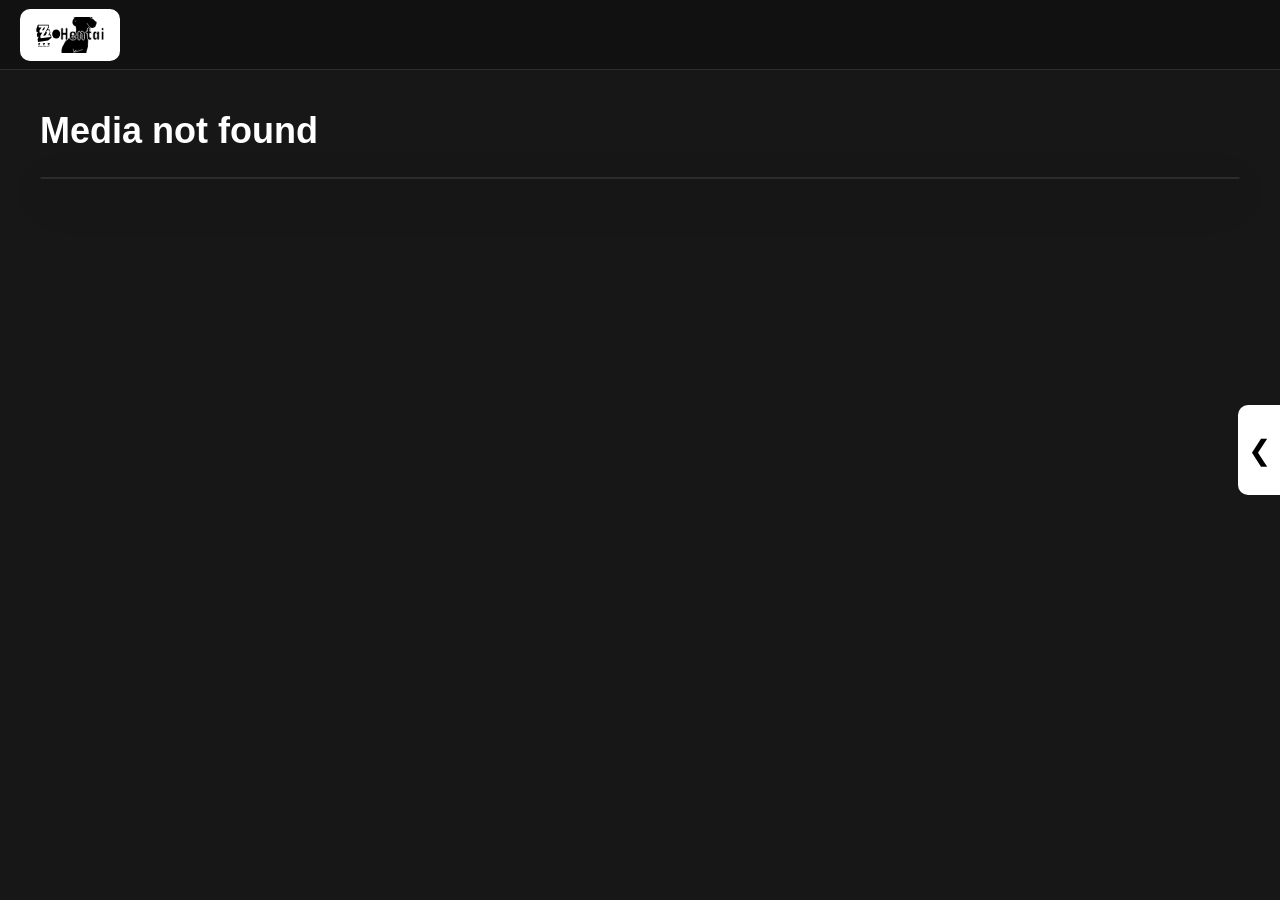
<file: watch.html>
<!DOCTYPE html>
<html lang="en">

<head>

    <meta charset="UTF-8">
    <meta name="viewport" content="width=device-width, initial-scale=1.0">

    <title>Watch</title>

    <link rel="stylesheet" href="style.css">
    <link rel="stylesheet" href="drawer.css">

</head>

<body>

<header class="navbar">

    <button class="logo-btn" onclick="window.location.href='index.html'">

        <img src="Logo/rectangle-logo.svg" alt="Logo">

    </button>

</header>

<main id="watchPage">

    <h1 id="mediaTitle">
        Loading...
    </h1>

    <div id="playerContainer">
        <!-- Video or image inserted here -->
    </div>

</main>

<!-- ==========================
     Drawer
========================== -->

<div id="drawerToggle">
    &#10094;
</div>

<aside id="drawer">

    <div class="drawer-header">

        <h2>Library</h2>

    </div>

    <div id="tileScroller">

        <div id="tileGrid">
            <!-- Filled by drawer.js -->
        </div>

    </div>

</aside>

<script src="watch.js"></script>
<script src="drawer.js"></script>

</body>

</html>
</file>
<file: style.css>
/* ==========================================================
   Global
========================================================== */

*{
    margin:0;
    padding:0;
    box-sizing:border-box;
}

html,
body{

    width:100%;
    height:100%;

    background:#171717;
    color:white;

    font-family:Arial,Helvetica,sans-serif;

    overflow:hidden;

}

/* ==========================================================
   Navigation
========================================================== */

.navbar{

    position:fixed;

    top:0;
    left:0;
    right:0;

    height:70px;

    background:#111;

    border-bottom:1px solid #2d2d2d;

    display:flex;
    justify-content:space-between;
    align-items:center;

    padding:0 20px;

    z-index:100;

}

.logo-btn{

    background:white;

    border:none;

    border-radius:10px;

    padding:8px 14px;

    cursor:pointer;

    transition:.2s;

}

.logo-btn:hover{

    transform:scale(1.04);

}

.logo-btn img{

    height:36px;
    display:block;

}

.nav-links{

    display:flex;

    gap:12px;

}

.nav-links button{

    background:white;
    color:black;

    border:none;

    border-radius:8px;

    padding:10px 18px;

    font-weight:bold;

    cursor:pointer;

    transition:.2s;

}

/* ==========================================================
   Main Content
========================================================== */

#content{

    margin-top:70px;

    width:100%;
    height:calc(100vh - 70px);

    display:flex;
    justify-content:center;
    align-items:center;

}

.hero{

    text-align:center;

}

.hero h1{

    font-size:4rem;

}

.hero p{

    margin-top:20px;

    color:#bbb;

}

/* ==========================================================
   Intro Video
========================================================== */

#intro{

    position:fixed;

    inset:0;

    background:black;

    display:flex;
    justify-content:center;
    align-items:center;

    z-index:9999;

}

#intro video{

    width:100%;
    height:100%;

    object-fit:cover;

}

.category-page{

    width:100%;
    height:100%;

    padding:100px 30px 30px;

    overflow-y:auto;

}


#categoryGrid{

    display:grid;

    grid-template-columns:repeat(5,1fr);

    gap:20px;

    margin-top:30px;

}

/* ==========================================================
   Watch Page
========================================================== */

#watchPage{

    margin-top:70px;

    height:calc(100vh - 70px);

    overflow-y:auto;

    padding:40px;

}

.watch-layout{

    width:100%;

    max-width:1400px;

    margin:0 auto;

}

#mediaTitle{

    font-size:2.25rem;

    font-weight:bold;

    margin-bottom:25px;

}

/* ==========================================================
   Player
========================================================== */

#playerContainer{

    width:100%;

    background:#101010;

    border:1px solid #2c2c2c;

    border-radius:16px;

    overflow:hidden;

    box-shadow:
        0 15px 45px rgba(0,0,0,.45);

}

#playerContainer video{

    width:100%;

    display:block;

    aspect-ratio:16 / 9;

    background:black;

}

#playerContainer img{

    width:100%;

    max-height:80vh;

    object-fit:contain;

    display:block;

    background:#000;

}

/* ==========================================================
   Information Card
========================================================== */

.watch-info{

    margin-top:25px;

    background:#1e1e1e;

    border:1px solid #2f2f2f;

    border-radius:14px;

    padding:24px;

}

.watch-info h2{

    font-size:1.8rem;

    margin-bottom:10px;

}

.watch-meta{

    color:#9d9d9d;

    margin-bottom:18px;

    font-size:.95rem;

}

.watch-description{

    color:#d2d2d2;

    line-height:1.6;

}

/* ==========================================================
   Category Grid
========================================================== */

.category-page{

    width:100%;

    height:100%;

    overflow-y:auto;

    padding:100px 30px 30px;

}

#categoryGrid{

    display:grid;

    grid-template-columns:repeat(5,1fr);

    gap:20px;

    margin-top:30px;

}

/* ==========================================================
   Mobile
========================================================== */

@media(max-width:768px){

    #watchPage{

        padding:20px;

    }

    #mediaTitle{

        font-size:1.6rem;

    }

    .watch-info{

        padding:18px;

    }

    #categoryGrid{

        grid-template-columns:repeat(3,1fr);

    }

}
</file>
<file: drawer.css>
/* ==========================================================
   Drawer Toggle
========================================================== */

#drawerToggle{

    position:fixed;

    top:50%;
    right:0;

    transform:translateY(-50%);

    width:42px;
    height:90px;

    background:white;

    color:black;

    border-radius:10px 0 0 10px;

    display:flex;
    justify-content:center;
    align-items:center;

    font-size:28px;

    cursor:pointer;

    user-select:none;

    z-index:300;

}

/* ==========================================================
   Drawer
========================================================== */

#drawer{

    position:fixed;

    top:70px;
    right:-33vw;

    width:33vw;
    height:calc(100vh - 70px);

    display:flex;
    flex-direction:column;

    background:#1d1d1d;

    border-left:1px solid #333;

    transition:right .35s ease;

    z-index:250;

}

#drawer.open{

    right:0;

}

.drawer-header{

    padding:18px;

    border-bottom:1px solid #333;

    background:#181818;

}

.drawer-header h2{

    font-size:20px;

}

/* ==========================================================
   Scroller
========================================================== */

#tileScroller{

    flex:1;

    min-height:0;

    overflow-y:auto;
    overflow-x:hidden;

    scrollbar-width:none;

}

#tileScroller::-webkit-scrollbar{

    display:none;

}

/* ==========================================================
   Grid
========================================================== */

#tileGrid{

    padding:16px;

    display:grid;

    grid-template-columns:repeat(3,1fr);

    gap:16px;

    align-content:start;

}

/* ==========================================================
   Tiles
========================================================== */

.tile{

    background:#2a2a2a;

    border:1px solid #444;

    border-radius:10px;

    overflow:hidden;

    cursor:pointer;

    transition:.2s;

}

.tile:hover{

    transform:translateY(-4px);

    border-color:#777;

    background:#333;

}

.tile-image{

    display:block;

    width:100%;

    aspect-ratio:268 / 473;

    object-fit:contain;

    background:#111;

}

.tile-title{

    padding:12px;

    text-align:center;

    font-size:14px;

    font-weight:bold;

}

/* ==========================================================
   Mobile
========================================================== */

@media (max-width:768px){

    #drawer{

        width:100vw;
        right:-100vw;

    }

    #drawer.open{

        right:0;

    }

    body.drawer-open #content{

        display:none;

    }

    #tileGrid{

        grid-template-columns:repeat(3,1fr);

        padding:12px;

        gap:12px;

    }

    #drawerToggle{

        width:55px;
        height:100px;

        font-size:34px;

    }

}
</file>
